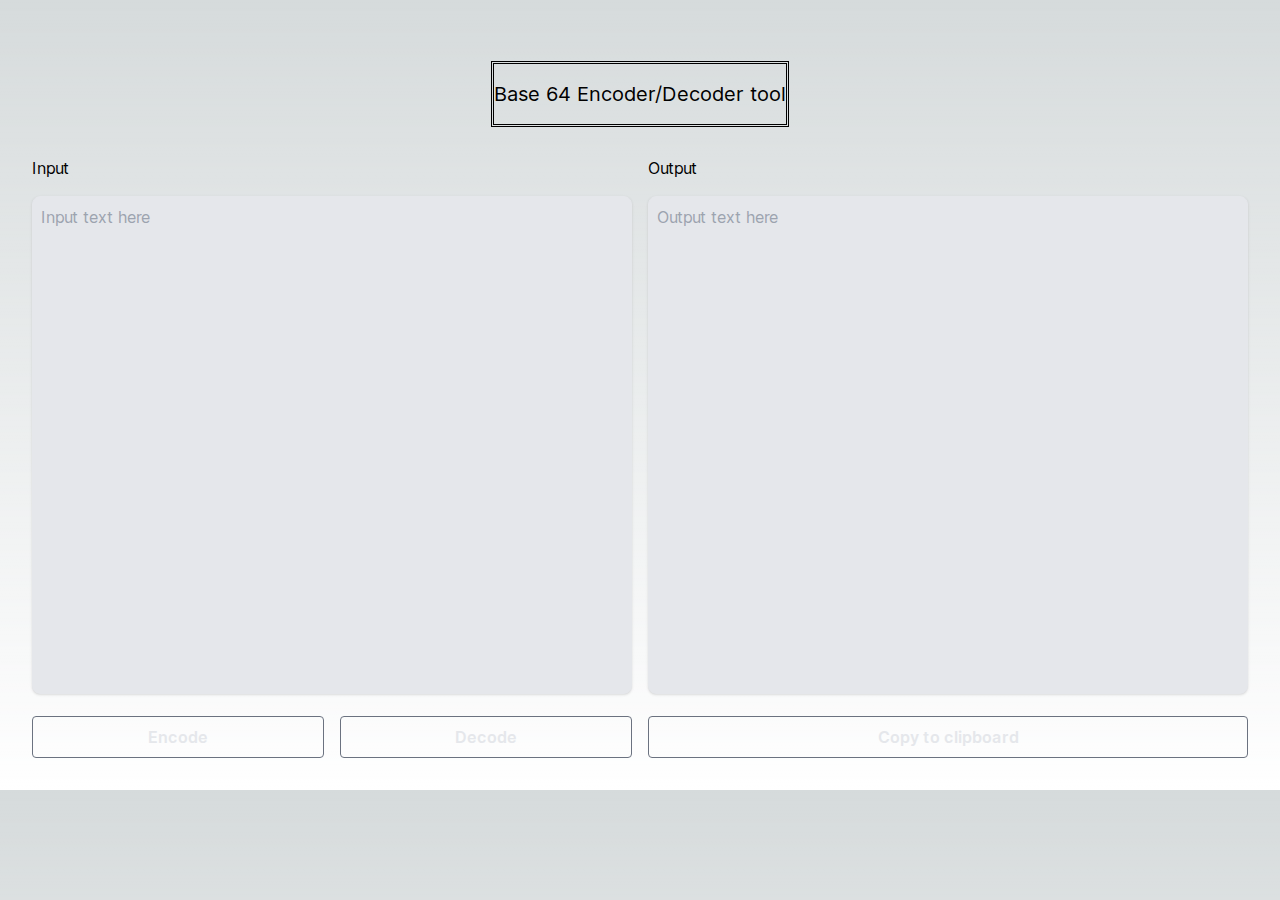
<file: index.html>
<!DOCTYPE html><html lang="en"><head><meta charSet="utf-8"/><meta name="viewport" content="width=device-width, initial-scale=1"/><link rel="preload" href="./_next/static/media/c9a5bc6a7c948fb0-s.p.woff2" as="font" crossorigin="" type="font/woff2"/><link rel="stylesheet" href="./_next/static/css/7b534e4172b37569.css" crossorigin="anonymous" data-precedence="next"/><link rel="preload" as="script" fetchPriority="low" href="./_next/static/chunks/webpack-db41898dbe067baf.js" crossorigin=""/><script src="./_next/static/chunks/fd9d1056-ac3f32f86ac4e634.js" async="" crossorigin=""></script><script src="./_next/static/chunks/23-e527936b5621d2c0.js" async="" crossorigin=""></script><script src="./_next/static/chunks/main-app-4de63c76018f22a4.js" async="" crossorigin=""></script><script src="./_next/static/chunks/726-38e14992dcf34ab4.js" async="" crossorigin=""></script><script src="./_next/static/chunks/app/page-32a46fca2d1aecee.js" async="" crossorigin=""></script><script src="./_next/static/chunks/app/layout-2feaa9bb7d56c516.js" async="" crossorigin=""></script><script async="" src="https://pagead2.googlesyndication.com/pagead/js/adsbygoogle.js?client=ca-pub-2740180577671825"></script><meta name="google-adsense-account" content="ca-pub-2740180577671825"/><title>Base 64 tool</title><meta name="description" content="Base 64 decoder and encoder online tool"/><link rel="icon" href="/favicon.ico" type="image/x-icon" sizes="16x16"/><meta name="next-size-adjust"/><script src="./_next/static/chunks/polyfills-78c92fac7aa8fdd8.js" crossorigin="anonymous" noModule=""></script></head><body class="__className_aaf875"><div style="position:fixed;z-index:9999;top:16px;left:16px;right:16px;bottom:16px;pointer-events:none"></div><main class="p-8"><header class="py-8"><h1 class="outline-double justify-self-center text-center text-xl py-4">Base 64 Encoder/Decoder tool</h1></header><div class="grid grid-cols-2 gap-4"><div><h3>Input</h3></div><div><h3>Output</h3></div><div><textarea class="bg-gray-200 w-full rounded-lg shadow border p-2 resize-none text-black" rows="20" placeholder="Input text here" name="input_area" id="input_area"></textarea></div><div><textarea class="bg-gray-200 w-full rounded-lg shadow border p-2 resize-none text-black" rows="20" placeholder="Output text here" name="output_area" id="output_area"></textarea></div><div class="grid grid-cols-2 gap-4"><button class="bg-transparent hover:bg-gray-200 text-gray-200 font-semibold hover:text-black py-2 px-4 border border-gray-500 hover:border-transparent rounded w-full">Encode</button><button class="bg-transparent hover:bg-gray-200 text-gray-200 font-semibold hover:text-black py-2 px-4 border border-gray-500 hover:border-transparent rounded w-full">Decode</button></div><div><button class="bg-transparent hover:bg-gray-200 text-gray-200 font-semibold hover:text-black py-2 px-4 border border-gray-500 hover:border-transparent rounded w-full">Copy to clipboard</button></div></div></main><script src="./_next/static/chunks/webpack-db41898dbe067baf.js" crossorigin="" async=""></script><script>(self.__next_f=self.__next_f||[]).push([0]);self.__next_f.push([2,null])</script><script>self.__next_f.push([1,"1:HL[\"./_next/static/media/c9a5bc6a7c948fb0-s.p.woff2\",\"font\",{\"crossOrigin\":\"\",\"type\":\"font/woff2\"}]\n2:HL[\"./_next/static/css/7b534e4172b37569.css\",\"style\",{\"crossOrigin\":\"\"}]\n"])</script><script>self.__next_f.push([1,"3:I[5751,[],\"\"]\n5:I[6513,[],\"ClientPageRoot\"]\n6:I[8212,[\"726\",\"static/chunks/726-38e14992dcf34ab4.js\",\"931\",\"static/chunks/app/page-32a46fca2d1aecee.js\"],\"default\"]\n7:I[8726,[\"726\",\"static/chunks/726-38e14992dcf34ab4.js\",\"185\",\"static/chunks/app/layout-2feaa9bb7d56c516.js\"],\"Toaster\"]\n8:I[9275,[],\"\"]\n9:I[1343,[],\"\"]\nb:I[6130,[],\"\"]\nc:[]\n"])</script><script>self.__next_f.push([1,"0:[[[\"$\",\"link\",\"0\",{\"rel\":\"stylesheet\",\"href\":\"./_next/static/css/7b534e4172b37569.css\",\"precedence\":\"next\",\"crossOrigin\":\"anonymous\"}]],[\"$\",\"$L3\",null,{\"buildId\":\"B4iG_8I0A2ftyvzcquYjC\",\"assetPrefix\":\"\",\"initialCanonicalUrl\":\"/\",\"initialTree\":[\"\",{\"children\":[\"__PAGE__\",{}]},\"$undefined\",\"$undefined\",true],\"initialSeedData\":[\"\",{\"children\":[\"__PAGE__\",{},[[\"$L4\",[\"$\",\"$L5\",null,{\"props\":{\"params\":{},\"searchParams\":{}},\"Component\":\"$6\"}]],null],null]},[[\"$\",\"html\",null,{\"lang\":\"en\",\"children\":[[\"$\",\"head\",null,{\"children\":[[\"$\",\"meta\",null,{\"name\":\"google-adsense-account\",\"content\":\"ca-pub-2740180577671825\"}],[\"$\",\"script\",null,{\"async\":true,\"src\":\"https://pagead2.googlesyndication.com/pagead/js/adsbygoogle.js?client=ca-pub-2740180577671825\"}]]}],[\"$\",\"body\",null,{\"className\":\"__className_aaf875\",\"children\":[[\"$\",\"$L7\",null,{\"position\":\"bottom-center\"}],[\"$\",\"$L8\",null,{\"parallelRouterKey\":\"children\",\"segmentPath\":[\"children\"],\"error\":\"$undefined\",\"errorStyles\":\"$undefined\",\"errorScripts\":\"$undefined\",\"template\":[\"$\",\"$L9\",null,{}],\"templateStyles\":\"$undefined\",\"templateScripts\":\"$undefined\",\"notFound\":[[\"$\",\"title\",null,{\"children\":\"404: This page could not be found.\"}],[\"$\",\"div\",null,{\"style\":{\"fontFamily\":\"system-ui,\\\"Segoe UI\\\",Roboto,Helvetica,Arial,sans-serif,\\\"Apple Color Emoji\\\",\\\"Segoe UI Emoji\\\"\",\"height\":\"100vh\",\"textAlign\":\"center\",\"display\":\"flex\",\"flexDirection\":\"column\",\"alignItems\":\"center\",\"justifyContent\":\"center\"},\"children\":[\"$\",\"div\",null,{\"children\":[[\"$\",\"style\",null,{\"dangerouslySetInnerHTML\":{\"__html\":\"body{color:#000;background:#fff;margin:0}.next-error-h1{border-right:1px solid rgba(0,0,0,.3)}@media (prefers-color-scheme:dark){body{color:#fff;background:#000}.next-error-h1{border-right:1px solid rgba(255,255,255,.3)}}\"}}],[\"$\",\"h1\",null,{\"className\":\"next-error-h1\",\"style\":{\"display\":\"inline-block\",\"margin\":\"0 20px 0 0\",\"padding\":\"0 23px 0 0\",\"fontSize\":24,\"fontWeight\":500,\"verticalAlign\":\"top\",\"lineHeight\":\"49px\"},\"children\":\"404\"}],[\"$\",\"div\",null,{\"style\":{\"display\":\"inline-block\"},\"children\":[\"$\",\"h2\",null,{\"style\":{\"fontSize\":14,\"fontWeight\":400,\"lineHeight\":\"49px\",\"margin\":0},\"children\":\"This page could not be found.\"}]}]]}]}]],\"notFoundStyles\":[],\"styles\":null}]]}]]}],null],null],\"couldBeIntercepted\":false,\"initialHead\":[false,\"$La\"],\"globalErrorComponent\":\"$b\",\"missingSlots\":\"$Wc\"}]]\n"])</script><script>self.__next_f.push([1,"a:[[\"$\",\"meta\",\"0\",{\"name\":\"viewport\",\"content\":\"width=device-width, initial-scale=1\"}],[\"$\",\"meta\",\"1\",{\"charSet\":\"utf-8\"}],[\"$\",\"title\",\"2\",{\"children\":\"Base 64 tool\"}],[\"$\",\"meta\",\"3\",{\"name\":\"description\",\"content\":\"Base 64 decoder and encoder online tool\"}],[\"$\",\"link\",\"4\",{\"rel\":\"icon\",\"href\":\"/favicon.ico\",\"type\":\"image/x-icon\",\"sizes\":\"16x16\"}],[\"$\",\"meta\",\"5\",{\"name\":\"next-size-adjust\"}]]\n4:null\n"])</script></body></html>
</file>
<file: _next/static/css/7b534e4172b37569.css>
@font-face{font-family:__Inter_aaf875;font-style:normal;font-weight:100 900;font-display:swap;src:url(../media/ec159349637c90ad-s.woff2) format("woff2");unicode-range:u+0460-052f,u+1c80-1c88,u+20b4,u+2de0-2dff,u+a640-a69f,u+fe2e-fe2f}@font-face{font-family:__Inter_aaf875;font-style:normal;font-weight:100 900;font-display:swap;src:url(../media/513657b02c5c193f-s.woff2) format("woff2");unicode-range:u+0301,u+0400-045f,u+0490-0491,u+04b0-04b1,u+2116}@font-face{font-family:__Inter_aaf875;font-style:normal;font-weight:100 900;font-display:swap;src:url(../media/fd4db3eb5472fc27-s.woff2) format("woff2");unicode-range:u+1f??}@font-face{font-family:__Inter_aaf875;font-style:normal;font-weight:100 900;font-display:swap;src:url(../media/51ed15f9841b9f9d-s.woff2) format("woff2");unicode-range:u+0370-0377,u+037a-037f,u+0384-038a,u+038c,u+038e-03a1,u+03a3-03ff}@font-face{font-family:__Inter_aaf875;font-style:normal;font-weight:100 900;font-display:swap;src:url(../media/05a31a2ca4975f99-s.woff2) format("woff2");unicode-range:u+0102-0103,u+0110-0111,u+0128-0129,u+0168-0169,u+01a0-01a1,u+01af-01b0,u+0300-0301,u+0303-0304,u+0308-0309,u+0323,u+0329,u+1ea0-1ef9,u+20ab}@font-face{font-family:__Inter_aaf875;font-style:normal;font-weight:100 900;font-display:swap;src:url(../media/d6b16ce4a6175f26-s.woff2) format("woff2");unicode-range:u+0100-02af,u+0304,u+0308,u+0329,u+1e00-1e9f,u+1ef2-1eff,u+2020,u+20a0-20ab,u+20ad-20c0,u+2113,u+2c60-2c7f,u+a720-a7ff}@font-face{font-family:__Inter_aaf875;font-style:normal;font-weight:100 900;font-display:swap;src:url(../media/c9a5bc6a7c948fb0-s.p.woff2) format("woff2");unicode-range:u+00??,u+0131,u+0152-0153,u+02bb-02bc,u+02c6,u+02da,u+02dc,u+0304,u+0308,u+0329,u+2000-206f,u+2074,u+20ac,u+2122,u+2191,u+2193,u+2212,u+2215,u+feff,u+fffd}@font-face{font-family:__Inter_Fallback_aaf875;src:local("Arial");ascent-override:90.49%;descent-override:22.56%;line-gap-override:0.00%;size-adjust:107.06%}.__className_aaf875{font-family:__Inter_aaf875,__Inter_Fallback_aaf875;font-style:normal}

/*
! tailwindcss v3.4.3 | MIT License | https://tailwindcss.com
*/*,:after,:before{box-sizing:border-box;border:0 solid #e5e7eb}:after,:before{--tw-content:""}:host,html{line-height:1.5;-webkit-text-size-adjust:100%;-moz-tab-size:4;tab-size:4;font-family:ui-sans-serif,system-ui,sans-serif,Apple Color Emoji,Segoe UI Emoji,Segoe UI Symbol,Noto Color Emoji;font-feature-settings:normal;font-variation-settings:normal;-webkit-tap-highlight-color:transparent}body{margin:0;line-height:inherit}hr{height:0;color:inherit;border-top-width:1px}abbr:where([title]){text-decoration:underline dotted}h1,h2,h3,h4,h5,h6{font-size:inherit;font-weight:inherit}a{color:inherit;text-decoration:inherit}b,strong{font-weight:bolder}code,kbd,pre,samp{font-family:ui-monospace,SFMono-Regular,Menlo,Monaco,Consolas,Liberation Mono,Courier New,monospace;font-feature-settings:normal;font-variation-settings:normal;font-size:1em}small{font-size:80%}sub,sup{font-size:75%;line-height:0;position:relative;vertical-align:baseline}sub{bottom:-.25em}sup{top:-.5em}table{text-indent:0;border-color:inherit;border-collapse:collapse}button,input,optgroup,select,textarea{font-family:inherit;font-feature-settings:inherit;font-variation-settings:inherit;font-size:100%;font-weight:inherit;line-height:inherit;letter-spacing:inherit;color:inherit;margin:0;padding:0}button,select{text-transform:none}button,input:where([type=button]),input:where([type=reset]),input:where([type=submit]){-webkit-appearance:button;background-color:transparent;background-image:none}:-moz-focusring{outline:auto}:-moz-ui-invalid{box-shadow:none}progress{vertical-align:baseline}::-webkit-inner-spin-button,::-webkit-outer-spin-button{height:auto}[type=search]{-webkit-appearance:textfield;outline-offset:-2px}::-webkit-search-decoration{-webkit-appearance:none}::-webkit-file-upload-button{-webkit-appearance:button;font:inherit}summary{display:list-item}blockquote,dd,dl,figure,h1,h2,h3,h4,h5,h6,hr,p,pre{margin:0}fieldset{margin:0}fieldset,legend{padding:0}menu,ol,ul{list-style:none;margin:0;padding:0}dialog{padding:0}textarea{resize:vertical}input::placeholder,textarea::placeholder{opacity:1;color:#9ca3af}[role=button],button{cursor:pointer}:disabled{cursor:default}audio,canvas,embed,iframe,img,object,svg,video{display:block;vertical-align:middle}img,video{max-width:100%;height:auto}[hidden]{display:none}*,:after,:before{--tw-border-spacing-x:0;--tw-border-spacing-y:0;--tw-translate-x:0;--tw-translate-y:0;--tw-rotate:0;--tw-skew-x:0;--tw-skew-y:0;--tw-scale-x:1;--tw-scale-y:1;--tw-pan-x: ;--tw-pan-y: ;--tw-pinch-zoom: ;--tw-scroll-snap-strictness:proximity;--tw-gradient-from-position: ;--tw-gradient-via-position: ;--tw-gradient-to-position: ;--tw-ordinal: ;--tw-slashed-zero: ;--tw-numeric-figure: ;--tw-numeric-spacing: ;--tw-numeric-fraction: ;--tw-ring-inset: ;--tw-ring-offset-width:0px;--tw-ring-offset-color:#fff;--tw-ring-color:rgba(59,130,246,.5);--tw-ring-offset-shadow:0 0 #0000;--tw-ring-shadow:0 0 #0000;--tw-shadow:0 0 #0000;--tw-shadow-colored:0 0 #0000;--tw-blur: ;--tw-brightness: ;--tw-contrast: ;--tw-grayscale: ;--tw-hue-rotate: ;--tw-invert: ;--tw-saturate: ;--tw-sepia: ;--tw-drop-shadow: ;--tw-backdrop-blur: ;--tw-backdrop-brightness: ;--tw-backdrop-contrast: ;--tw-backdrop-grayscale: ;--tw-backdrop-hue-rotate: ;--tw-backdrop-invert: ;--tw-backdrop-opacity: ;--tw-backdrop-saturate: ;--tw-backdrop-sepia: ;--tw-contain-size: ;--tw-contain-layout: ;--tw-contain-paint: ;--tw-contain-style: }::backdrop{--tw-border-spacing-x:0;--tw-border-spacing-y:0;--tw-translate-x:0;--tw-translate-y:0;--tw-rotate:0;--tw-skew-x:0;--tw-skew-y:0;--tw-scale-x:1;--tw-scale-y:1;--tw-pan-x: ;--tw-pan-y: ;--tw-pinch-zoom: ;--tw-scroll-snap-strictness:proximity;--tw-gradient-from-position: ;--tw-gradient-via-position: ;--tw-gradient-to-position: ;--tw-ordinal: ;--tw-slashed-zero: ;--tw-numeric-figure: ;--tw-numeric-spacing: ;--tw-numeric-fraction: ;--tw-ring-inset: ;--tw-ring-offset-width:0px;--tw-ring-offset-color:#fff;--tw-ring-color:rgba(59,130,246,.5);--tw-ring-offset-shadow:0 0 #0000;--tw-ring-shadow:0 0 #0000;--tw-shadow:0 0 #0000;--tw-shadow-colored:0 0 #0000;--tw-blur: ;--tw-brightness: ;--tw-contrast: ;--tw-grayscale: ;--tw-hue-rotate: ;--tw-invert: ;--tw-saturate: ;--tw-sepia: ;--tw-drop-shadow: ;--tw-backdrop-blur: ;--tw-backdrop-brightness: ;--tw-backdrop-contrast: ;--tw-backdrop-grayscale: ;--tw-backdrop-hue-rotate: ;--tw-backdrop-invert: ;--tw-backdrop-opacity: ;--tw-backdrop-saturate: ;--tw-backdrop-sepia: ;--tw-contain-size: ;--tw-contain-layout: ;--tw-contain-paint: ;--tw-contain-style: }.grid{display:grid}.w-full{width:100%}.resize-none{resize:none}.grid-cols-2{grid-template-columns:repeat(2,minmax(0,1fr))}.gap-4{gap:1rem}.justify-self-center{justify-self:center}.rounded{border-radius:.25rem}.rounded-lg{border-radius:.5rem}.border{border-width:1px}.border-gray-500{--tw-border-opacity:1;border-color:rgb(107 114 128/var(--tw-border-opacity))}.bg-gray-200{--tw-bg-opacity:1;background-color:rgb(229 231 235/var(--tw-bg-opacity))}.bg-transparent{background-color:transparent}.p-2{padding:.5rem}.p-8{padding:2rem}.px-4{padding-left:1rem;padding-right:1rem}.py-2{padding-top:.5rem;padding-bottom:.5rem}.py-4{padding-top:1rem;padding-bottom:1rem}.py-8{padding-top:2rem;padding-bottom:2rem}.text-center{text-align:center}.text-xl{font-size:1.25rem;line-height:1.75rem}.font-semibold{font-weight:600}.text-black{--tw-text-opacity:1;color:rgb(0 0 0/var(--tw-text-opacity))}.text-gray-200{--tw-text-opacity:1;color:rgb(229 231 235/var(--tw-text-opacity))}.shadow{--tw-shadow:0 1px 3px 0 rgba(0,0,0,.1),0 1px 2px -1px rgba(0,0,0,.1);--tw-shadow-colored:0 1px 3px 0 var(--tw-shadow-color),0 1px 2px -1px var(--tw-shadow-color);box-shadow:var(--tw-ring-offset-shadow,0 0 #0000),var(--tw-ring-shadow,0 0 #0000),var(--tw-shadow)}.outline-double{outline-style:double}:root{--foreground-rgb:0,0,0;--background-start-rgb:214,219,220;--background-end-rgb:255,255,255}@media (prefers-color-scheme:dark){:root{--foreground-rgb:255,255,255;--background-start-rgb:0,0,0;--background-end-rgb:0,0,0}}body{color:rgb(var(--foreground-rgb));background:linear-gradient(to bottom,transparent,rgb(var(--background-end-rgb))) rgb(var(--background-start-rgb))}.hover\:border-transparent:hover{border-color:transparent}.hover\:bg-gray-200:hover{--tw-bg-opacity:1;background-color:rgb(229 231 235/var(--tw-bg-opacity))}.hover\:text-black:hover{--tw-text-opacity:1;color:rgb(0 0 0/var(--tw-text-opacity))}
</file>
